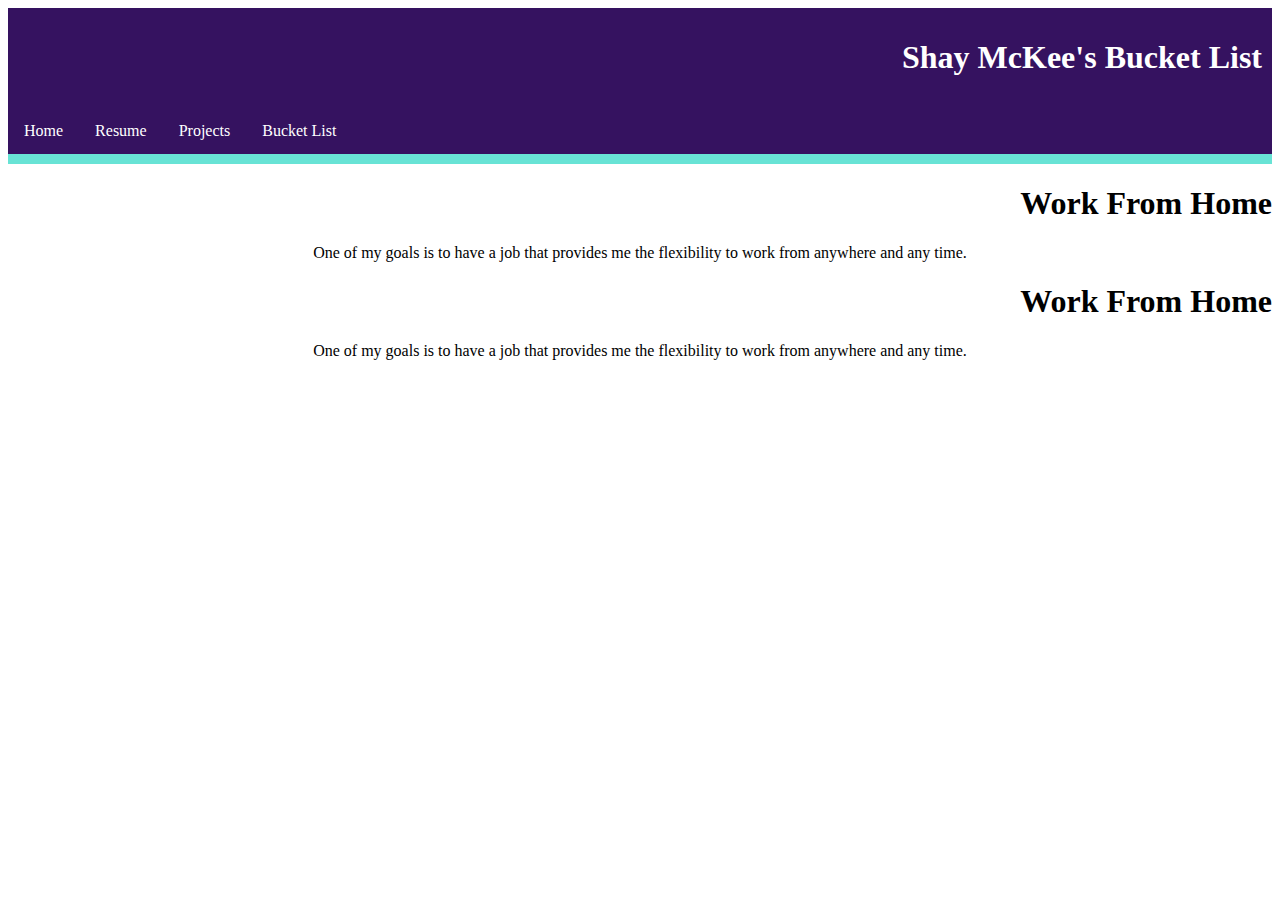
<file: Bucket List.html>
<!-- Title: Bucket List.html
    Author: Shay McKee
    Date: 10/8/2022
    Description: Bucket List page for Personal Portfolio site -->
    
  <!DOCTYPE html>
  <html lang="en">
  
  <head>
    <meta charset="UTF-8">
    <meta http-equiv="X-UA-Compatible" content="IE=edge">
    <meta name="viewport" content="width=device-width, initial-scale=1.0">
    <title>Personal Portfolio</title>
  
    <link href="css/styles.css" rel="stylesheet">
  
  </head>
  <header>
      <h1>Shay McKee's Bucket List</h1>
  </header>
  
  <div id="navbar">
      <a href="index.html">Home</a>
      <a href="Resume.html">Resume</a>
      <a href="Projects.html">Projects</a> 
      <a href="Bucket List.html">Bucket List</a>
  </div>
  <body>
  
    <div class="icon-bar">
      <a href="https://www.linkedin.com/in/shannyn-mckee/" target="_blank" class="linkedin"><i class="fa fa-linkedin fa-2x fa-rotate-270" ></i></a>
      <a href="https://github.com/Shaymckee" target="_blank" class="linkedin"><i class="fa fa-github fa-2x fa-rotate-270" ></i></a>
    </div>

        <div class="text-section">
          <h1>
            Work From Home
          </h1>
          <p>
            One of my goals is to have a job that provides me the flexibility to work from anywhere and any time.  
          </p>
        </div>

        <div class="text-section">
            <h1>
              Work From Home
            </h1>
            <p>
              One of my goals is to have a job that provides me the flexibility to work from anywhere and any time.  
            </p>
          </div>
  
  </body>
  </html>
</file>
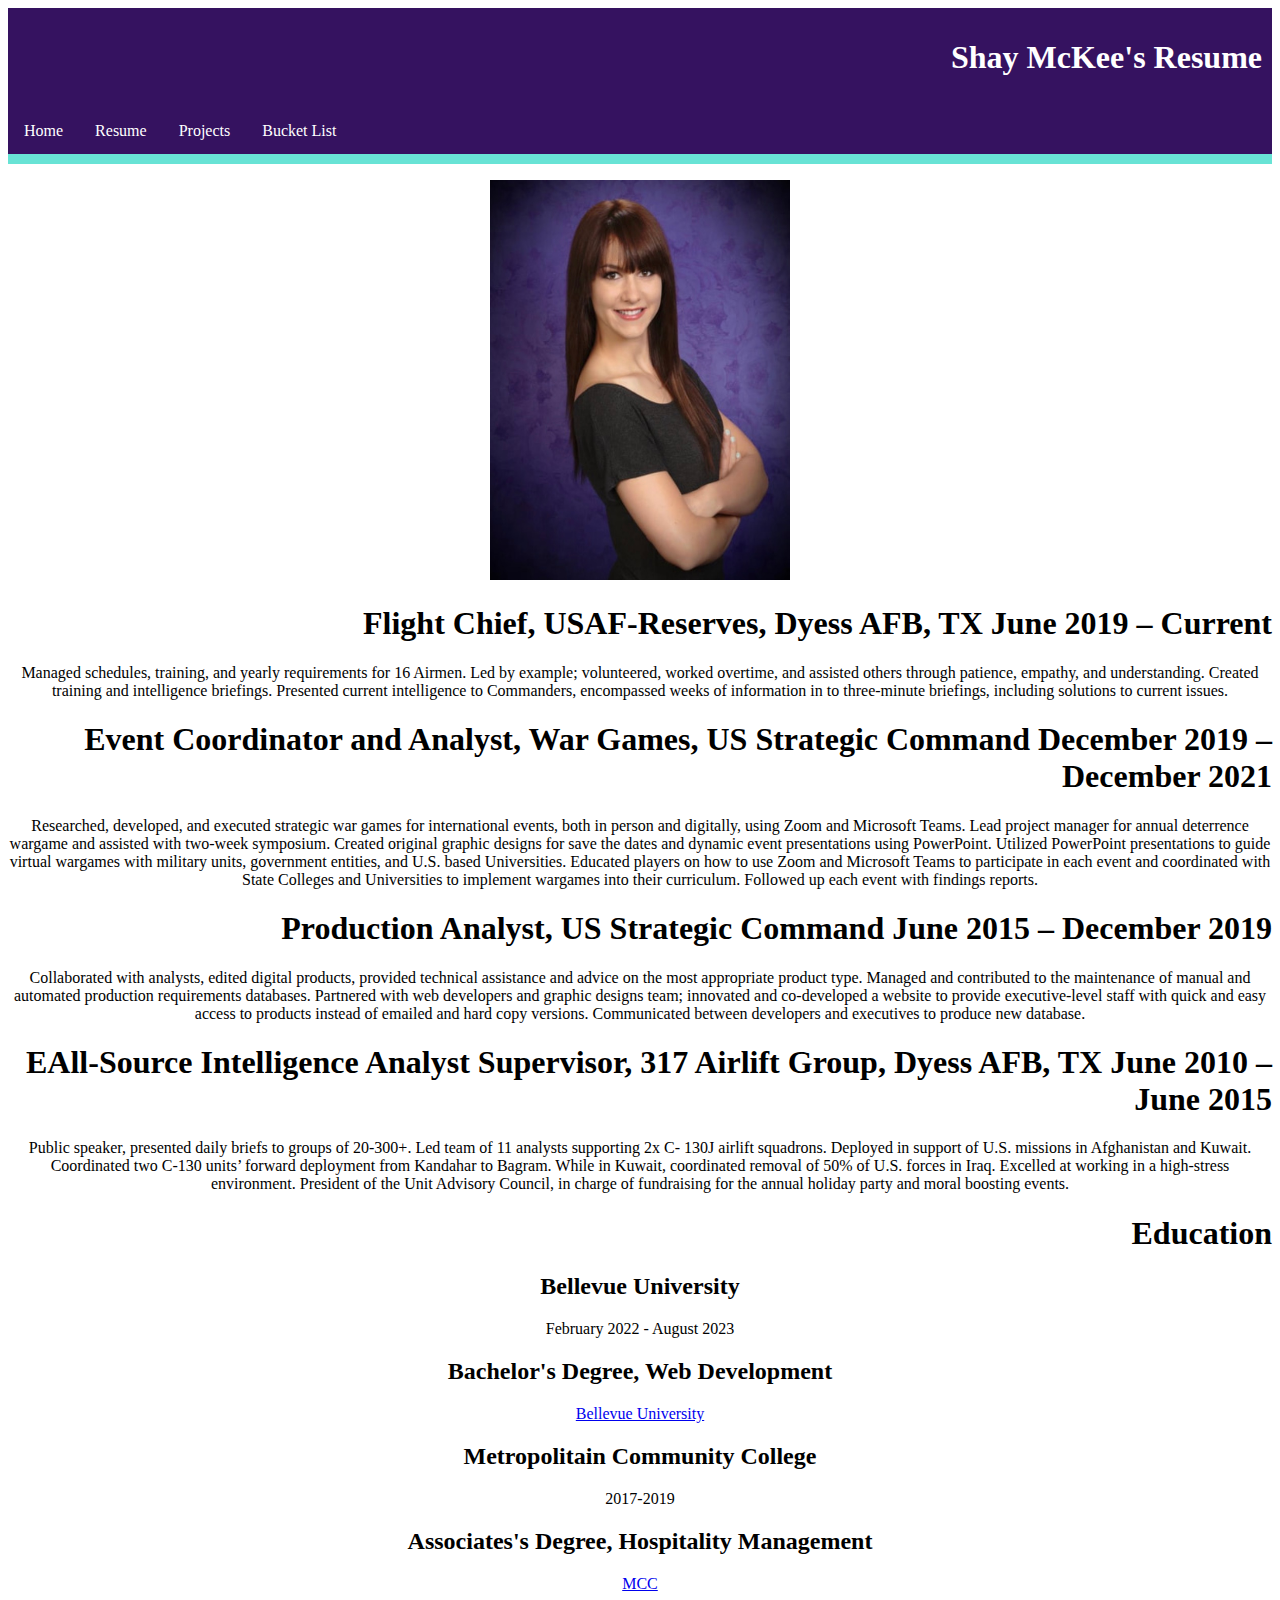
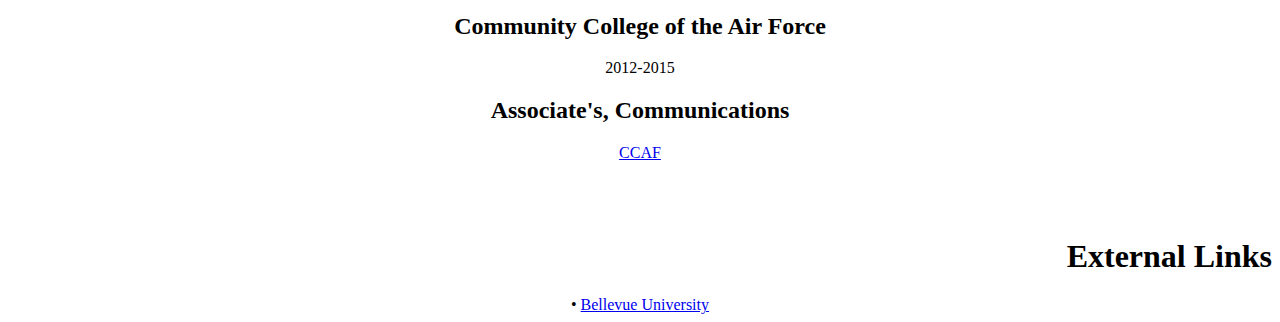
<file: Resume.html>
<!-- Title: Resume.html
    Author: Shay McKee
    Date: 10/8/2022
    Description: Resume page for Personal Portfolio site -->
    
  <!DOCTYPE html>
  <html lang="en">
  
  <head>
    <meta charset="UTF-8">
    <meta http-equiv="X-UA-Compatible" content="IE=edge">
    <meta name="viewport" content="width=device-width, initial-scale=1.0">
    <title>Personal Portfolio</title>
  
    <link href="css/styles.css" rel="stylesheet">
  
  </head>
  <header>
      <h1>Shay McKee's Resume</h1>
  </header>
  
  <div id="navbar">
      <a href="index.html">Home</a>
      <a href="Resume.html">Resume</a>
      <a href="Projects.html">Projects</a> 
      <a href="Bucket List.html">Bucket List</a>
  </div>
  <body>
  
    <div class="icon-bar">
      <a href="https://www.linkedin.com/in/shannyn-mckee/" target="_blank" class="linkedin"><i class="fa fa-linkedin fa-2x fa-rotate-270" ></i></a>
      <a href="https://github.com/Shaymckee" target="_blank" class="linkedin"><i class="fa fa-github fa-2x fa-rotate-270" ></i></a>
    </div>
    <div id="image-gallery">
        <div class="gallery-item">

            <figure>
                <img src="images/profile picture.jpg" alt="">

            </figure>

        </div>

        <div class="text-section">
            <h1>
                Flight Chief, USAF-Reserves, Dyess AFB, TX June 2019 – Current
            </h1>
            <p>    
                Managed schedules, training, and yearly requirements for 16 Airmen. Led by example; volunteered,
                worked overtime, and assisted others through patience, empathy, and understanding. Created training
                and intelligence briefings. Presented current intelligence to Commanders, encompassed weeks of
                information in to three-minute briefings, including solutions to current issues.
            </p>
          </div>   
        <div class="text-section">
          <h1>
            Event Coordinator and Analyst, War Games, US Strategic Command December 2019 – December 2021
          </h1>
          <p>    
                Researched, developed, and executed strategic war games for international events, both in person and
                digitally, using Zoom and Microsoft Teams. Lead project manager for annual deterrence wargame and
                assisted with two-week symposium. Created original graphic designs for save the dates and
                dynamic event presentations using PowerPoint. Utilized PowerPoint presentations to guide virtual
                wargames with military units, government entities, and U.S. based Universities. Educated players on
                how to use Zoom and Microsoft Teams to participate in each event and coordinated with State
                Colleges and Universities to implement wargames into their curriculum. Followed up each event with
                findings reports.
          </p>
        </div>
        <div class="text-section">
            <h1>
                Production Analyst, US Strategic Command June 2015 – December 2019
            </h1>
            <p>    
                Collaborated with analysts, edited digital products, provided technical assistance and advice on the
                most appropriate product type. Managed and contributed to the maintenance of manual and
                automated production requirements databases. Partnered with web developers and graphic designs
                team; innovated and co-developed a website to provide executive-level staff with quick and easy
                access to products instead of emailed and hard copy versions. Communicated between developers
                and executives to produce new database.
            </p>
          </div>   
        <div class="text-section">
            <h1>
              EAll-Source Intelligence Analyst Supervisor, 317 Airlift Group, Dyess AFB, TX June 2010 – June 2015
            </h1>
            <p>    
                Public speaker, presented daily briefs to groups of 20-300+. Led team of 11 analysts supporting 2x C-
                130J airlift squadrons. Deployed in support of U.S. missions in Afghanistan and Kuwait. Coordinated
                two C-130 units’ forward deployment from Kandahar to Bagram. While in Kuwait, coordinated removal
                of 50% of U.S. forces in Iraq. Excelled at working in a high-stress environment. President of the Unit
                Advisory Council, in charge of fundraising for the annual holiday party and moral boosting events.
            </p>
          </div>
      </div>
    </div>
  
  
    <div class="education">
      <div class="timeline-title">
        <h1>Education</h1>
      </div>
  
      <div class="timeline">
        <div class="timeline-component">
          <div class="timeline-date timeline-date--right">
            <h2>Bellevue University</h2>
            <p class="p-small">February 2022 - August 2023</p>
          </div>
        </div>
        <div class="timeline-middle">
          <div class="timeline-point"></div>
        </div>
        <div class="timeline-component">
          <h2>Bachelor's Degree, Web Development</h2>
          <i class="fa fa-link fa-lg"></i><a target="_blank"
            href="https://www.bellevue.edu/">Bellevue University</a>
        </div>
  
        <div class="timeline-component">
          <div class="timeline-date timeline-date--right">
            <h2>Metropolitain Community College</h2>
            <p class="p-small">2017-2019</p>
          </div>
        </div>
        <div class="timeline-middle">
          <div class="timeline-point"></div>
        </div>
        <div class="timeline-component">
          <h2>Associates's Degree, Hospitality Management</h2>
  
          <i class="fa fa-link fa-lg"></i><a target="_blank"
            href="https://www.mccneb.edu/">MCC</a>
        </div>
  
        <div class="timeline-component">
          <div class="timeline-date timeline-date--right">
            <h2>Community College of the Air Force</h2>
            <p class="p-small">2012-2015</p>
          </div>
        </div>
        <div class="timeline-middle">
          <div class="timeline-point"></div>
        </div>
        <div class="timeline-component">
          <h2>Associate's, Communications</h2>
            <a target="_blank" href="https://www.airuniversity.af.edu/Barnes/CCAF/">
              CCAF
            </a>
      </div>
      <br>
      <br>
      <br>
    </div>
  
    </div>
  
      <div class="external-links">
        <div class="section-title">
          <h1>External Links</h1>
        </div>
        <div class="external-links-section">
            • <a target="_blank" href="https://www.bellevue.edu/">Bellevue University</a>
        </div>
      </div>
  
  </body>
  </html>
</file>
<file: css/styles.css>
@import url('https://fonts.googleapis.com/css2?family=Playfair+Display:wght@600&display=swap');
@import url('https://fonts.googleapis.com/css2?family=Epilogue&display=swap');


body {
    text-align: center;
    font-family: 'Marcellus', serif;
}

about {
    text-align: center;
    font-family: 'Marcellus', serif;
}

header {
    text-align: center;
    font-family: 'Bershire Swash', cursive;
    background-color: #351260;
    color: #fff;
    padding: 10px;
    text-align: center;
}

h1 {
    font-weight: 800;
	text-align: right;
}

#navbar {
    overflow: hidden;
    background-color: #351260;
    border-bottom: 10px solid #68e3d5;
}

#navbar a {
    float: left;
    display: block;
    color: #fff;
    text-align: center;
    padding: 14px 16px;
    text-decoration: none;
}

#navbar a:hover {
    background-color: #68e3d5;
    color: #351260;
}

img {
    width: 300px;
    height: 400px;
    align-content: center
}

#container {
    margin-top: 2%;
    margin-left: 5%;
    margin-right: 5%;
    padding: 10px;
}

#footer {
    margin-top: 60%;
    width: 100%;
}

#back-to-top {
    float: right;
    margin-bottom: 20px;
}
</file>
